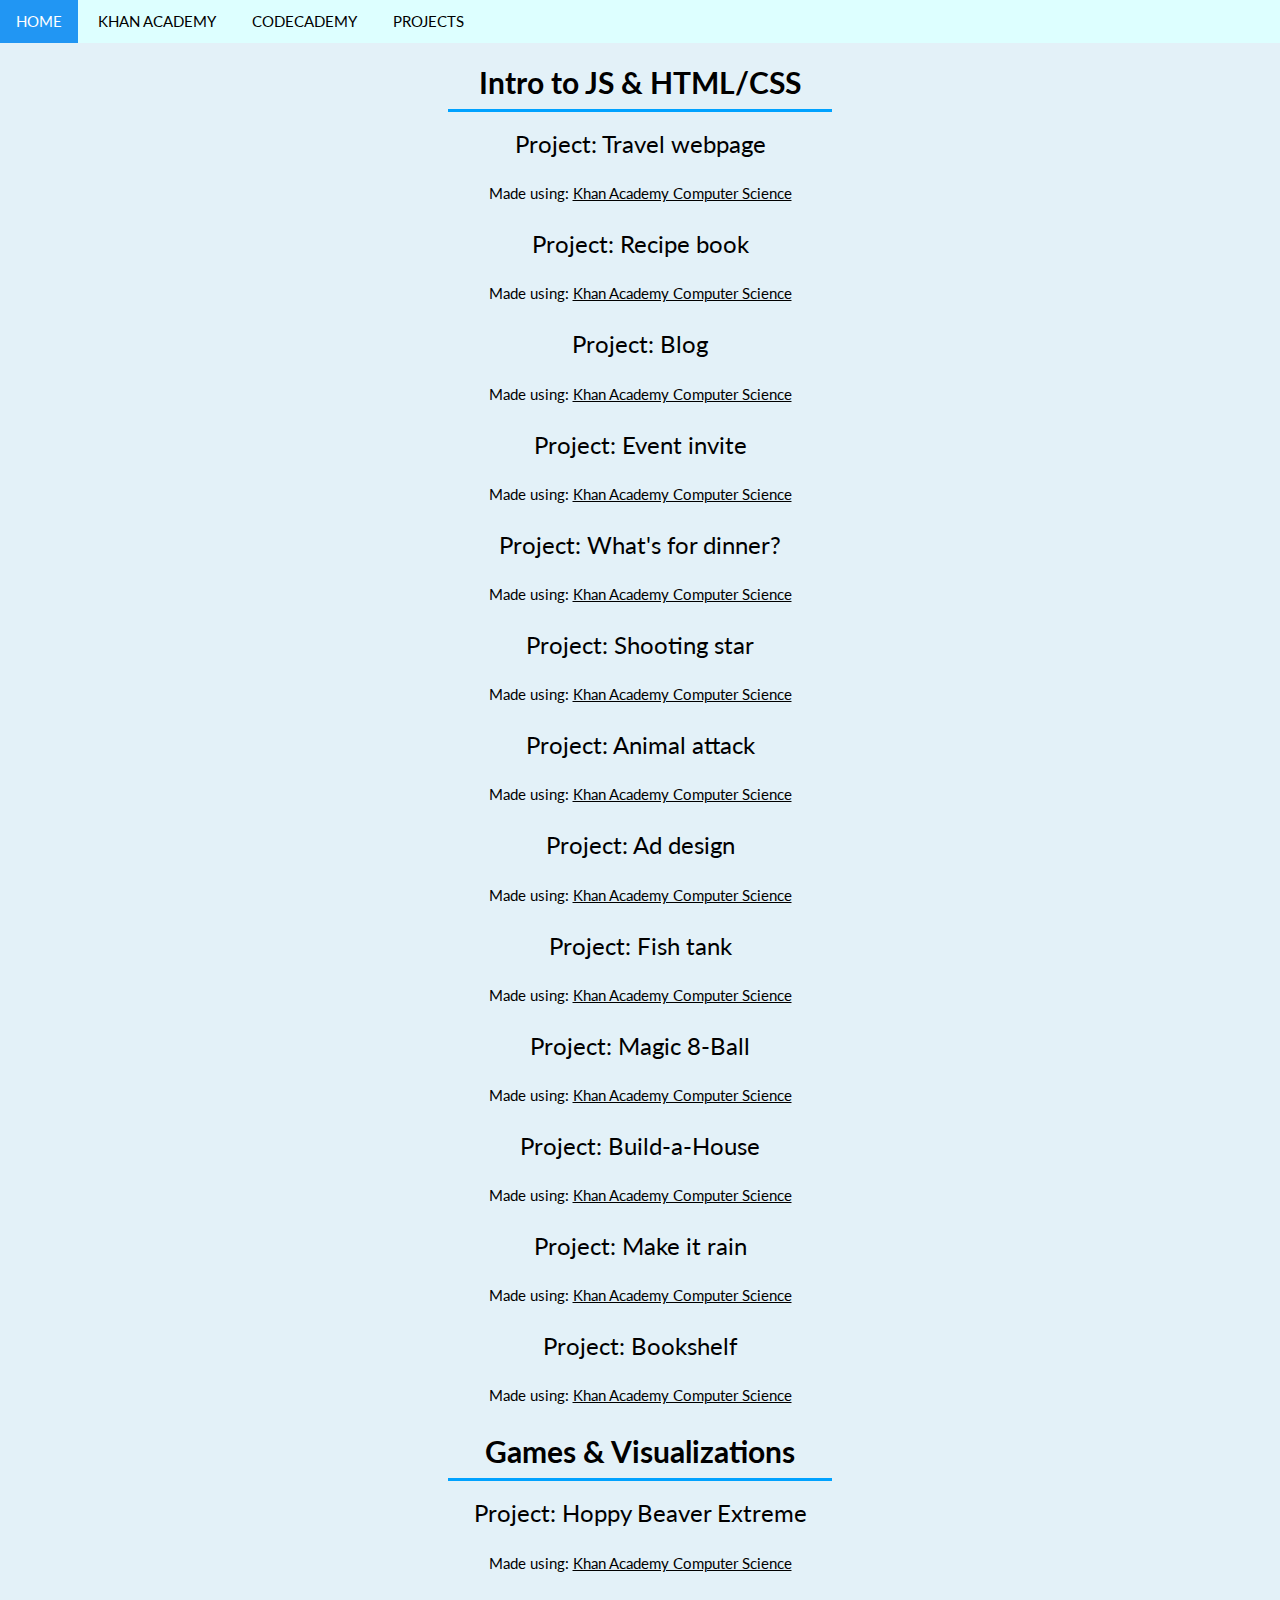
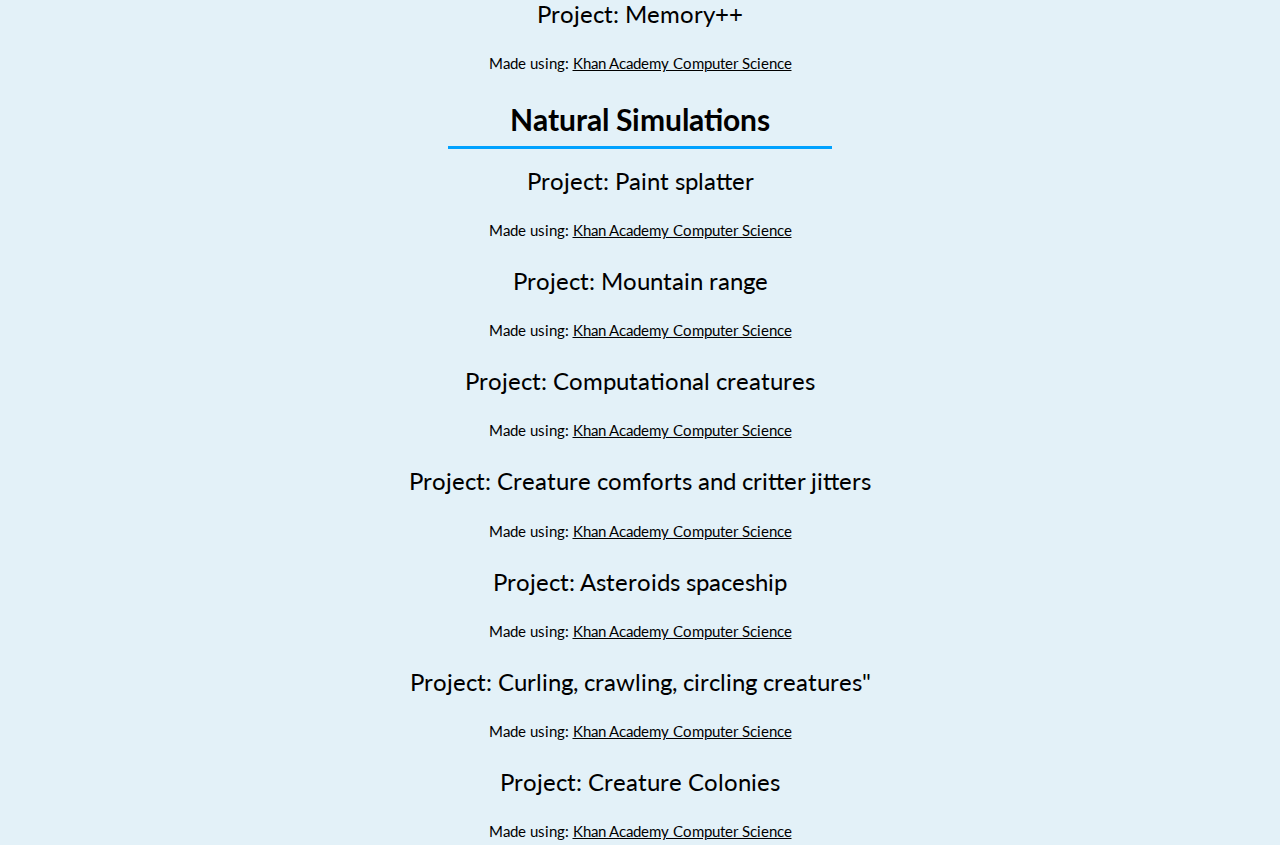
<file: khan.html>
<!DOCTYPE html>
<html lang = "en">

<head>
  <meta charset="UTF-8">
  <meta name="viewport" content="width=device-width">
  <link rel="stylesheet" href="https://www.w3schools.com/w3css/4/w3.css">
  <link rel="stylesheet" href="https://fonts.googleapis.com/css?family=Lato">
  <link rel="stylesheet" href="https://cdnjs.cloudflare.com/ajax/libs/font-awesome/4.7.0/css/font-awesome.min.css">
  <title>William Lee Portfolio/Khan Academy</title>
  <link rel="stylesheet" href="./style.css">
</head>

<body>
    <!-- Navbar (sit on top) -->
<div class="w3-pale-blue w3-top">
    <a href="index.html" class="w3-bar-item w3-button w3-hover-blue">HOME</a>
    <a href="khan.html" class="w3-bar-item w3-button w3-hide-small w3-hover-blue">KHAN ACADEMY</a>
    <a href="codecademy.html" class="w3-bar-item w3-button w3-hide-small w3-hover-blue">CODECADEMY</a>
    <a href="projects.html" class="w3-bar-item w3-button w3-hide-small w3-hover-blue">PROJECTS</a>
    </a>
  </div>
</div>
    
<h2 class="project-header">Intro to JS & HTML/CSS</h2>
    
<!--Khan Project 1-->
<div class="project">
<h3>Project: Travel webpage</h3>
      <script class="embeded-project" src="https://www.khanacademy.org/computer-programming/spin-off-of-project-travel-webpage/6327069974249472/embed.js?editor=yes&buttons=yes&author=yes&embed=yes"></script>
    <p>Made using: <a href="http://www.khanacademy.org/computer-programming">Khan Academy Computer Science</a></p>

<!--Khan Project 2-->
<h3>Project: Recipe book</h3>
      <script src="https://www.khanacademy.org/computer-programming/spin-off-of-project-recipe-book/4738030724759552/embed.js?editor=yes&buttons=yes&author=yes&embed=yes"></script>      <p>Made using: <a href="http://www.khanacademy.org/computer-programming">Khan Academy Computer Science</a></p>   

<!--Khan Project 3-->
<h3>Project: Blog</h3>
  <script src="https://www.khanacademy.org/computer-programming/spin-off-of-project-blog/6239791205629952/embed.js?editor=yes&buttons=yes&author=yes&embed=yes"></script><p>Made using: <a href="http://www.khanacademy.org/computer-programming">Khan Academy Computer Science</a></p>

<!--Khan Project 4-->
  <h3>Project: Event invite</h3>
  <script src="https://www.khanacademy.org/computer-programming/spin-off-of-project-event-invite/5372916884094976/embed.js?editor=yes&buttons=yes&author=yes&embed=yes"></script><p>Made using: <a href="http://www.khanacademy.org/computer-programming">Khan Academy Computer Science</a></p>

<!--Khan Project 5-->
  <h3>Project: What's for dinner?</h3>
  <script src="https://www.khanacademy.org/computer-programming/spin-off-of-project-whats-for-dinner/4992126761353216/embed.js?editor=yes&buttons=yes&author=yes&embed=yes"></script><p>Made using: <a href="http://www.khanacademy.org/computer-programming">Khan Academy Computer Science</a></p>
  
<!--Khan Project 6-->
  <h3>Project: Shooting star</h3>
  <script src="https://www.khanacademy.org/computer-programming/spin-off-of-project-shooting-star/6215774352490496/embed.js?editor=yes&buttons=yes&author=yes&embed=yes"></script><p>Made using: <a href="http://www.khanacademy.org/computer-programming">Khan Academy Computer Science</a></p>
  
<!--Khan Project 7-->
  <h3>Project: Animal attack</h3>
  <script src="https://www.khanacademy.org/computer-programming/spin-off-of-project-animal-attack/5062616972574720/embed.js?editor=yes&buttons=yes&author=yes&embed=yes"></script><p>Made using: <a href="http://www.khanacademy.org/computer-programming">Khan Academy Computer Science</a></p>
  
<!--Khan Project 8-->
  <h3>Project: Ad design</h3>
  <script src="https://www.khanacademy.org/computer-programming/spin-off-of-project-ad-design/5493220058906624/embed.js?editor=yes&buttons=yes&author=yes&embed=yes"></script><p>Made using: <a href="http://www.khanacademy.org/computer-programming">Khan Academy Computer Science</a></p>
  
<!--Khan Project 9-->
  <h3>Project: Fish tank</h3>
  <script src="https://www.khanacademy.org/computer-programming/spin-off-of-project-fish-tank/4522721195638784/embed.js?editor=yes&buttons=yes&author=yes&embed=yes"></script><p>Made using: <a href="http://www.khanacademy.org/computer-programming">Khan Academy Computer Science</a></p>
  
<!--Khan Project 10-->
  <h3>Project: Magic 8-Ball</h3>
  <script src="https://www.khanacademy.org/computer-programming/spin-off-of-project-magic-8-ball/5609526296887296/embed.js?editor=yes&buttons=yes&author=yes&embed=yes"></script><p>Made using: <a href="http://www.khanacademy.org/computer-programming">Khan Academy Computer Science</a></p>
  
<!--Khan Project 11-->
  <h3>Project: Build-a-House</h3>
  <script src="https://www.khanacademy.org/computer-programming/spin-off-of-project-build-a-house/5886836094844928/embed.js?editor=yes&buttons=yes&author=yes&embed=yes"></script><p>Made using: <a href="http://www.khanacademy.org/computer-programming">Khan Academy Computer Science</a></p>
  
<!--Khan Project 12-->
  <h3>Project: Make it rain</h3>
  <script src="https://www.khanacademy.org/computer-programming/spin-off-of-project-make-it-rain/5531246558494720/embed.js?editor=yes&buttons=yes&author=yes&embed=yes"></script><p>Made using: <a href="http://www.khanacademy.org/computer-programming">Khan Academy Computer Science</a></p>
  
<!--Khan Project 13-->
  <h3>Project: Bookshelf</h3>
  <script src="https://www.khanacademy.org/computer-programming/spin-off-of-project-bookshelf/6496695345528832/embed.js?editor=yes&buttons=yes&author=yes&embed=yes"></script><p>Made using: <a href="http://www.khanacademy.org/computer-programming">Khan Academy Computer Science</a></p>
    </div>
  
<h2 class="project-header">Games & Visualizations</h2>

<!--Khan Project 14-->
<div class="project">
  <h3>Project: Hoppy Beaver Extreme</h3><script src="https://www.khanacademy.org/computer-programming/spin-off-of-project-hoppy-beaver-extreme/5154939576303616/embed.js?editor=yes&buttons=yes&author=yes&embed=yes"></script><p>Made using: <a href="http://www.khanacademy.org/computer-programming">Khan Academy Computer Science</a></p>
  
<!--Khan Project 15-->
  <h3>Project: Memory++</h3>
    <script src="https://www.khanacademy.org/computer-programming/spin-off-of-project-memory/5500653103792128/embed.js?editor=yes&buttons=yes&author=yes&embed=yes"></script><p>Made using: <a href="http://www.khanacademy.org/computer-programming">Khan Academy Computer Science</a></p>
</div>

<h2 class="project-header">Natural Simulations</h2>

<!--Khan Project 16-->
<div class="project">
  <h3>Project: Paint splatter</h3><script src="https://www.khanacademy.org/computer-programming/spin-off-of-project-paint-splatter/4628926610063360/embed.js?editor=yes&buttons=yes&author=yes&embed=yes"></script><p>Made using: <a href="http://www.khanacademy.org/computer-programming">Khan Academy Computer Science</a></p>
    
<!--Khan Project 17-->
  <h3>Project: Mountain range</h3><script src="https://www.khanacademy.org/computer-programming/spin-off-of-project-mountain-range/6437601863581696/embed.js?editor=yes&buttons=yes&author=yes&embed=yes"></script><p>Made using: <a href="http://www.khanacademy.org/computer-programming">Khan Academy Computer Science</a></p>
    
<!--Khan Project 18-->
  <h3>Project: Computational creatures</h2><script src="https://www.khanacademy.org/computer-programming/spin-off-of-project-computational-creatures/6004175138242560/embed.js?editor=yes&buttons=yes&author=yes&embed=yes"></script><p>Made using: <a href="http://www.khanacademy.org/computer-programming">Khan Academy Computer Science</a></p>
    
<!--Khan Project 19-->
  <h3>Project: Creature comforts and critter jitters</h3>
    <script src="https://www.khanacademy.org/computer-programming/spin-off-of-project-creature-comforts-and-critter-jitters/5936159499272192/embed.js?editor=yes&buttons=yes&author=yes&embed=yes"></script><p>Made using: <a href="http://www.khanacademy.org/computer-programming">Khan Academy Computer Science</a></p>
    
<!--Khan Project 20-->
  <h3>Project: Asteroids spaceship</h3><script src="https://www.khanacademy.org/computer-programming/spin-off-of-project-asteroids-spaceship/5854826743775232/embed.js?editor=yes&buttons=yes&author=yes&embed=yes"></script><p>Made using: <a href="http://www.khanacademy.org/computer-programming">Khan Academy Computer Science</a></p>
    
<!--Khan Project 21-->
  <h3>Project: Curling, crawling, circling creatures"</h3>
    <script src="https://www.khanacademy.org/computer-programming/spin-off-of-project-curling-crawling-circling-creatures/4810317775814656/embed.js?editor=yes&buttons=yes&author=yes&embed=yes"></script><p>Made using: <a href="http://www.khanacademy.org/computer-programming">Khan Academy Computer Science</a></p>
    
<!--Khan Project 22-->
  <h3>Project: Creature Colonies</h3>
    <script src="https://www.khanacademy.org/computer-programming/spin-off-of-project-creature-colonies/6021767324286976/embed.js?editor=yes&buttons=yes&author=yes&embed=yes"></script><p>Made using: <a href="http://www.khanacademy.org/computer-programming">Khan Academy Computer Science</a></p>
</div>
<br>
</body>
</file>
<file: style.css>
body,h1,h2,h3,h4,h5,h6 {
  font-family: "Lato", sans-serif;
}

body, html {
  height: 100%;
  line-height: 1.8;
  background-color: rgb(227, 241, 248);
}

.bgimg-1{
  background-attachment: fixed;
  background-position: center;
  background-repeat: no-repeat;
  background-size: cover;
}

/* First image (Logo. Full height) */
.bgimg-1 {
  background-image: url('https://wallpapercave.com/wp/wp8063327.jpg');
  min-height: 100%;
}

h2 {
  text-align: center;
  font-weight: bold;
  border-bottom: solid;
  margin-left: 35%;
  margin-right: 35%;
  border-color: rgb(0, 162, 255);
}

h3{
  text-align: center;
}

.text{
  text-align: center;
  font-size: 20px;
  margin-left: 10%;
  margin-right: 10%;
}

.img{
  display: block;
  margin-left: auto;
  margin-right: auto;
  width: 20%;
  border: solid;
  border-color: rgb(0, 162, 255);
}

.project{
  position: relative;
  text-align: center;
  top: 5%;
}

.project-header{
  position: relative;
  top: 5%;
}

.ca-cert-img{
  position: relative;
  display: block;
  margin-left: auto;
  margin-right: auto;
  width: 20%;
  border: solid;
  border-color: rgb(0, 162, 255);
  top: 5%;
}

.iframe-embed{
  position: relative;
  top: 5%;
  width: 70%;
  height: 60%;
  margin-left: 15%;
  margin-right: 15%;
}

#gamejam{
  position: relative;
  display: block;
  margin-left: auto;
  margin-right: auto;
  width: 30%;
  top: 5%;
}

#gamejam-link{
  position: relative;
  text-align: center;
  top: 5%;
}
</file>
